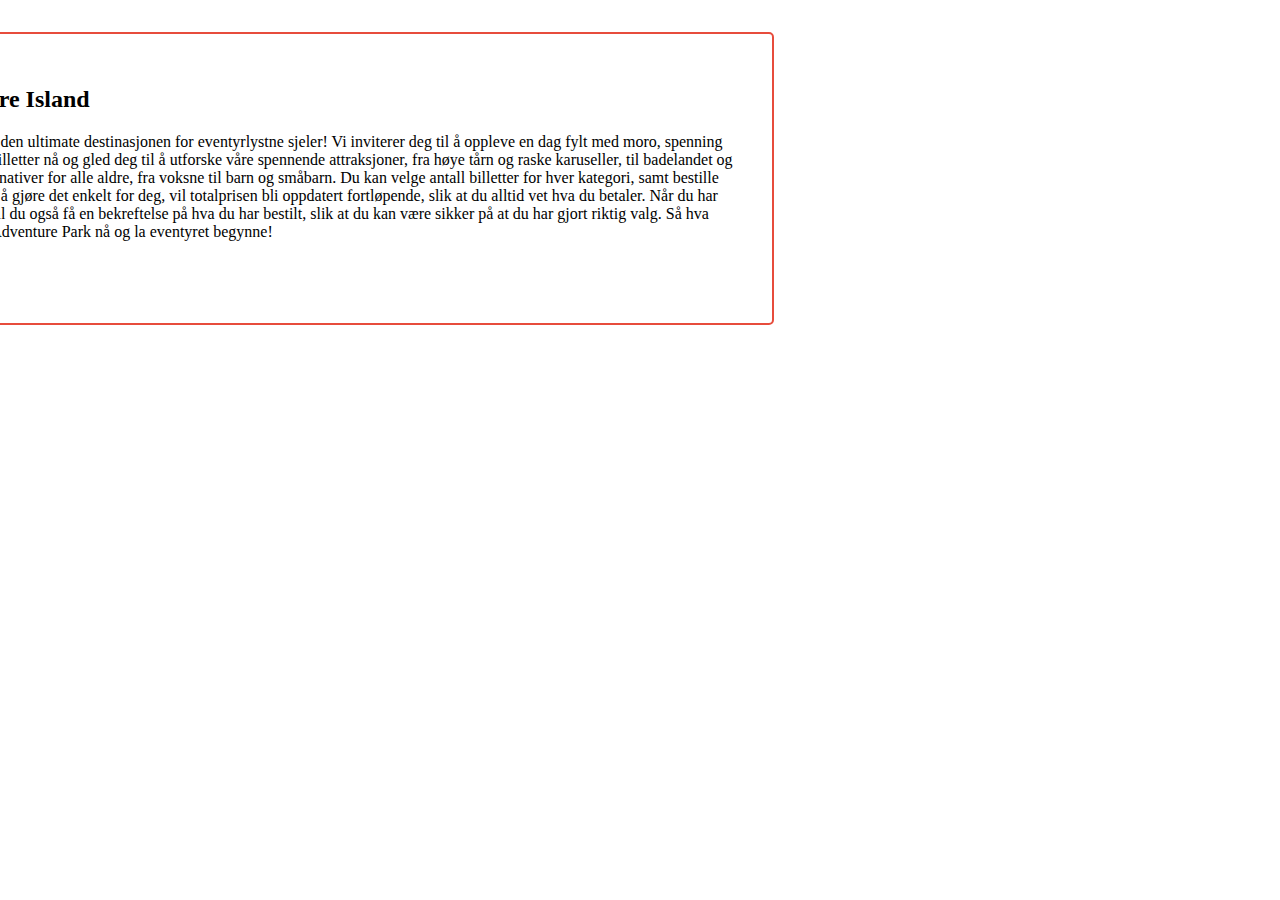
<file: index.html>
<!DOCTYPE html>
<html lang="en">
<head>
    <meta charset="UTF-8">
    <meta http-equiv="X-UA-Compatible" content="IE=edge">
    <meta name="viewport" content="width=device-width, initial-scale=1.0">
    <link rel="stylesheet" href="main.css">
    <title>Velkommen til forsiden</title>
</head>
<body>
        <header id="header">
            <a href="index.html" class="logo"></a>
        </header>
        <div id="main">
                <article class="post">
                    <header class="major">
                        <h2 id="info"><a class="op2">Informasjon om Adventure Island<br />
                        </a></h2>
                        <p class="op">Velkommen til Joyland Adventure Park, den ultimate destinasjonen for eventyrlystne sjeler! Vi inviterer deg til å oppleve en dag fylt med moro, spenning og minner som varer evig.
                            Bestill dine billetter nå og gled deg til å utforske våre spennende attraksjoner, fra høye tårn og raske karuseller, til badelandet og de søte overraskelsesposene. Vi har alternativer for alle aldre, fra voksne til barn og småbarn. Du kan velge antall billetter for hver kategori, samt bestille barnevogn og tilgang til badelandet.
                            For å gjøre det enkelt for deg, vil totalprisen bli oppdatert fortløpende, slik at du alltid vet hva du betaler. Når du har gjort dine valg og trykket på "Bestill", vil du også få en bekreftelse på hva du har bestilt, slik at du kan være sikker på at du har gjort riktig valg.
                            Så hva venter du på? Kjøp billetter til Joyland Adventure Park nå og la eventyret begynne!</p>
                    </header>
                    <ul class="actions special">
                        <li><a href="Menyen.html" class="meny">Videre til Menysiden</a></li>
                    </ul>
                </article>
        </div>
</body>
</html>
</file>
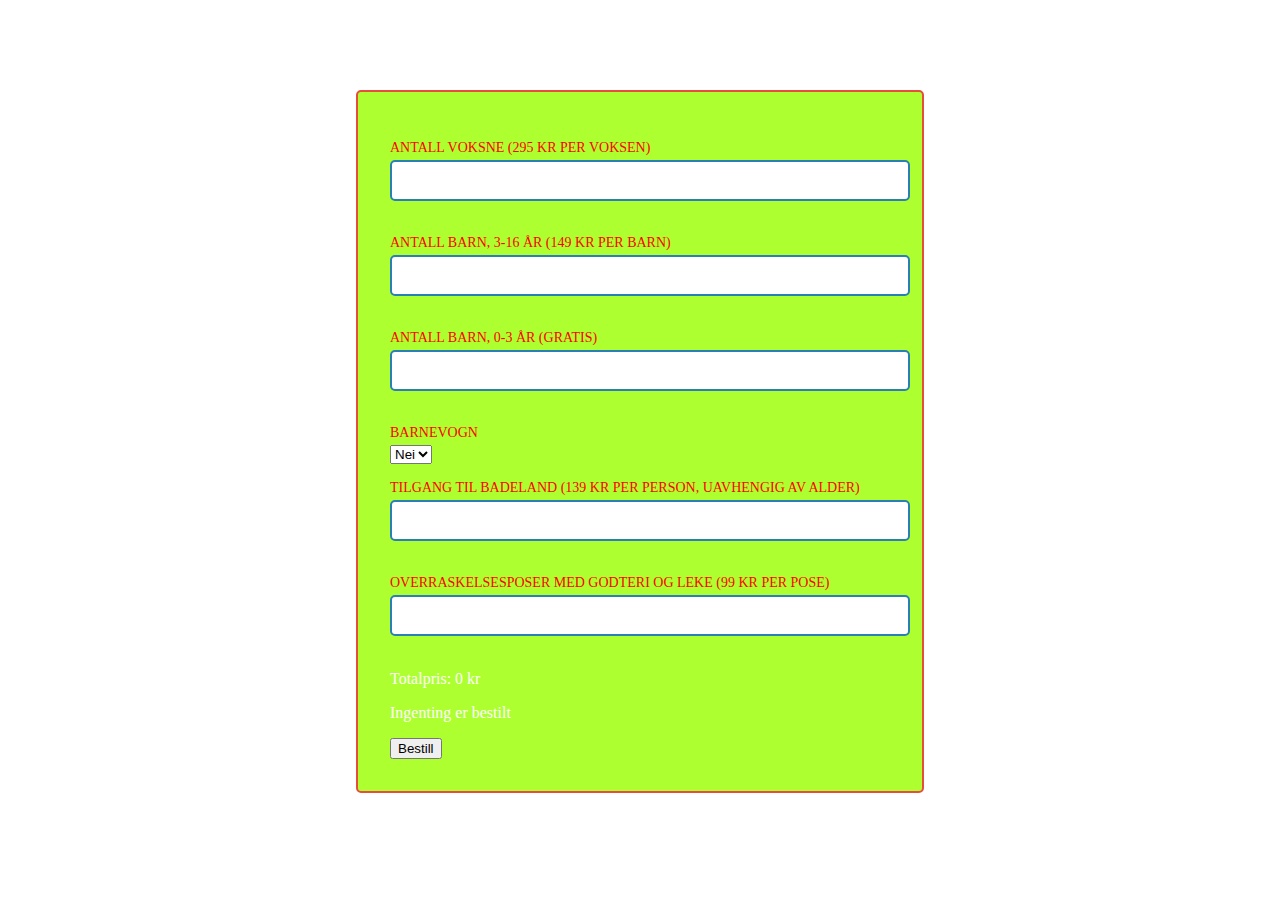
<file: Bestilling.html>
<!DOCTYPE html>
<html lang="en">
<head>
    <meta charset="UTF-8">
    <meta http-equiv="X-UA-Compatible" content="IE=edge">
    <meta name="viewport" content="width=device-width, initial-scale=1.0">
    <link rel="stylesheet" href="main.css">
    <title>Velkommen til Bestillingssiden</title>
</head>
<body>
    <div id="main">
        <h1 id="best"><a href="">Bestill din dag med moro og spenning</a></h1>
        <form class="bestilling">
            <label for="adult">Antall voksne (295 kr per voksen)</label>
            <input type="number" id="adult" name="adult" min="0">
            <br>
            <label for="child">Antall barn, 3-16 år (149 kr per barn)</label>
            <input type="number" id="child" name="child" min="0">
            <br>
            <label for="infant">Antall barn, 0-3 år (gratis)</label>
            <input type="number" id="infant" name="infant" min="0">
            <br>
            <label for="stroller">Barnevogn</label>
            <select id="stroller" name="stroller">
                <option value="no">Nei</option>
                <option value="yes">Ja</option>
            </select>
            <br>
            <label for="waterpark">Tilgang til badeland (139 kr per person, uavhengig av alder)</label>
            <input type="number" id="waterpark" name="waterpark" min="0">
            <br>
            <label for="surprise">Overraskelsesposer med godteri og leke (99 kr per pose)</label>
            <input type="number" id="surprise" name="surprise" min="0">
            <br>
            <p id="total">Totalpris: 0 kr</p>
            <p id="order">Ingenting er bestilt</p>
            <button id="orderBtn">Bestill</button>
        </form>
        <ul class="actions special">
            <li><a href="index.html" class="button large">Tilbake til Infoen</a></li>
        </ul>
        <script>
            const form = document.querySelector('form');

            function calculateTotal(e) {
                e.preventDefault();
                const adult = form.adult.value;
                const child = form.child.value;
                const infant = form.infant.value;
                const stroller = form.stroller.value;
                const waterpark = form.waterpark.value;
                const surprise = form.surprise.value;
                localStorage.adult = form.adult.value
                localStorage.child = form.child.value
                localStorage.infant = form.infant.value
                localStorage.stroller = form.stroller.value
                localStorage.waterpark = form.waterpark.value
                localStorage.surprise = form.surprise.value 
                let total = (adult * 295) + (child * 149) + (waterpark * 139) + (surprise * 99);
                let order = `Bestilt for ${adult} voksne, ${child} barn og ${infant} småbarn. Barnevogn bestilt: ${stroller === 'yes' ? 'Ja' : 'Nei'}. Tilgang til badeland bestilt for ${waterpark} personer. ${surprise} overraskelsesposer bestilt.`;
                const totalEl = document.querySelector('#total');
                totalEl.innerHTML = `Totalpris: ${total} kr`;
                const orderEl = document.querySelector('#order');
                orderEl.innerHTML = order;
                window.location.href = "Redirect.html"
            }
            const orderBtn = document.querySelector('#orderBtn');
            orderBtn.addEventListener('click', calculateTotal);
        </script>
</body>
</html>
</file>
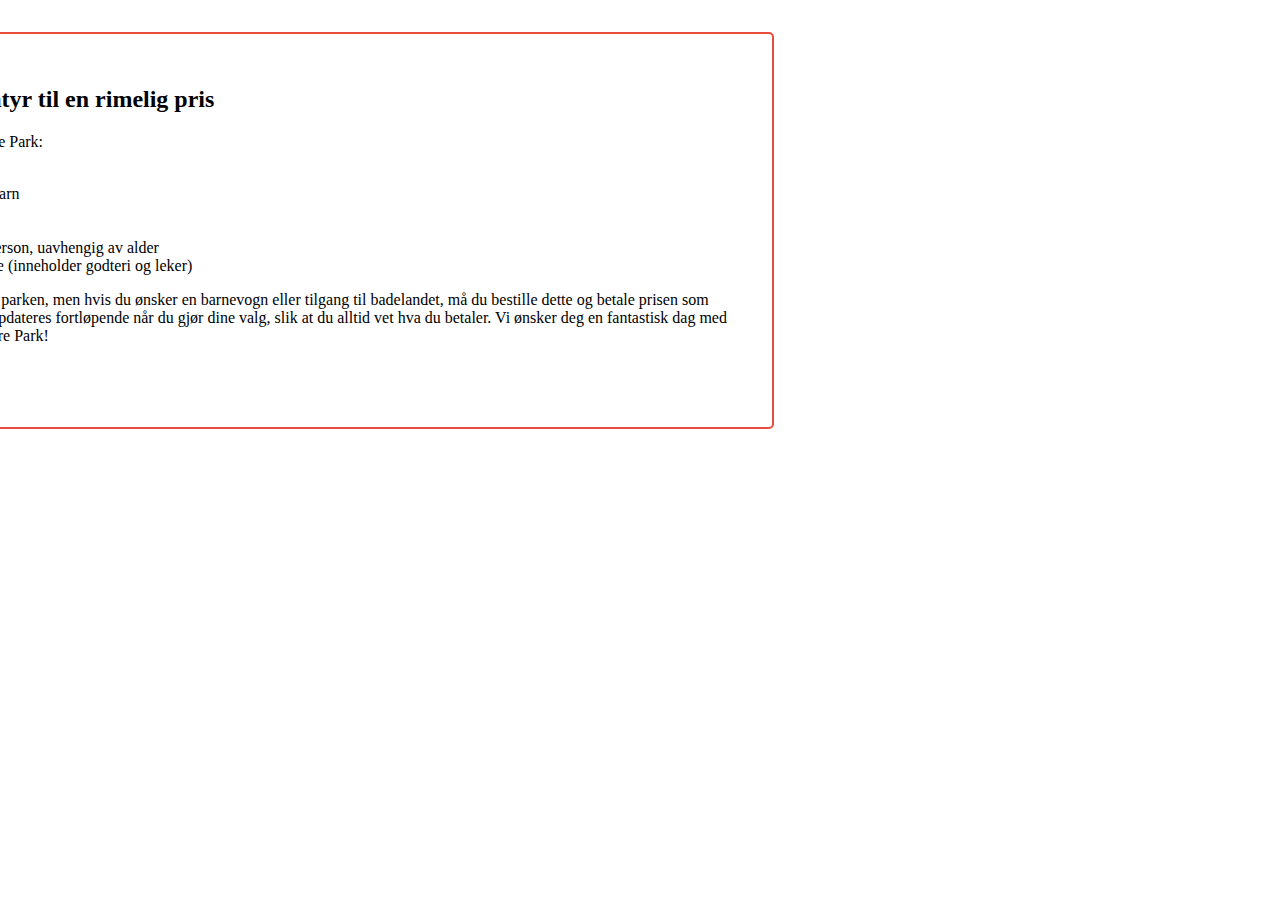
<file: Menyen.html>
<!DOCTYPE html>
<html lang="en">
<head>
    <meta charset="UTF-8">
    <meta http-equiv="X-UA-Compatible" content="IE=edge">
    <meta name="viewport" content="width=device-width, initial-scale=1.0">
    <link rel="stylesheet" href="main.css">
    <title>Velkommen til Menysiden</title>
</head>
<body>
    <div id="main">
        <article class="post featured">
            <header class="major">
                <h2 id="pris"><a class="pris00">Gled deg til moro og eventyr til en rimelig pris<br />
                </a></h2>
                <p class="pris0">Prisene for billetter til Joyland Adventure Park:
                    <ul>
                        <li class="pris">Antall voksne: 295 kr per voksen</li>
                        <li class="pris2">Antall barn (3-16 år): 149 kr per barn</li>
                        <li class="pris3">Antall barn (0-3 år): Gratis</li>
                        <li class="pris4">Barnevogn: Ja eller Nei (gratis)</li>
                        <li class="pris5">Tilgang til badeland: 139 kr per person, uavhengig av alder</li>
                        <li class="pris6">Overraskelsesposer: 99 kr per pose (inneholder godteri og leker)</li>
                    </ul>							  
                    Småbarn under 3 år har gratis adgang til parken, men hvis du ønsker en barnevogn eller tilgang til badelandet, må du bestille dette og betale prisen som nevnt ovenfor. Husk at totalprisen vil oppdateres fortløpende når du gjør dine valg, slik at du alltid vet hva du betaler. Vi ønsker deg en fantastisk dag med mye moro og eventyr i Joyland Adventure Park!</p>
            </header>
            <ul class="actions special">
                <li class="meny"><a href="Bestilling.html" class="meny">Videre til Bestilling</a></li>
            </ul>
        </article>
</div>
</body>
</html>
</file>
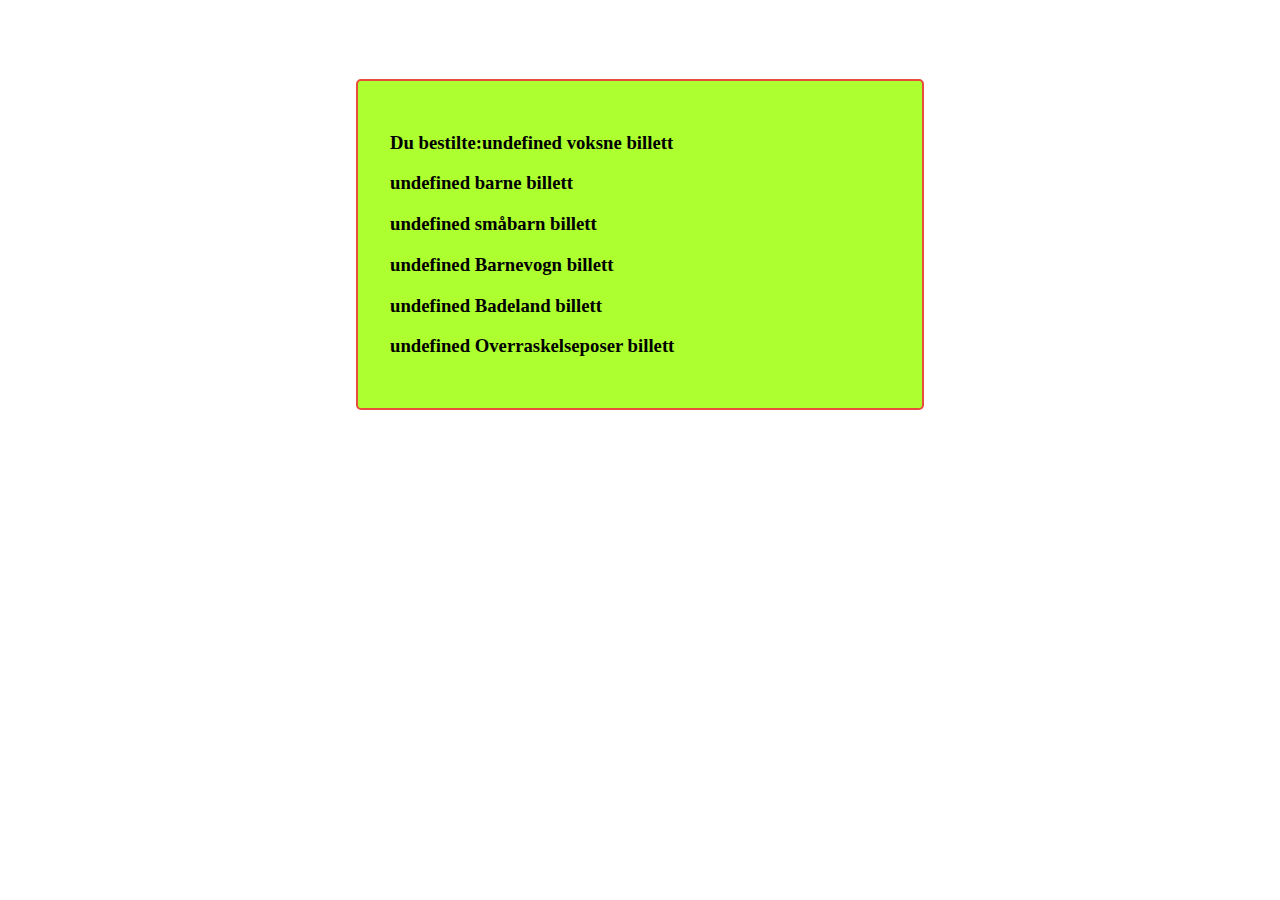
<file: Redirect.html>
<!DOCTYPE html>
<html lang="en">
<head>
    <meta charset="UTF-8">
    <meta http-equiv="X-UA-Compatible" content="IE=edge">
    <meta name="viewport" content="width=device-width, initial-scale=1.0">
    <link rel="stylesheet" href="main.css">
    <title>Velkommen til Betalingssiden</title>
</head>
<body>
    <div id="main">
            <header class="major">
                <!-- Skriver inn i HTML-filen: Her er din bestilling -->
                <h2 id="info"><a id="redir">Her er din bestilling:<br />
                    </a></h2>
                    <!-- Viser til bestilling -->
                <form class="bestilling">
                <h3 id="adult"></h3>
                <h3 id="child"></h3>
                <h3 id="infant"></h3>
                <h3 id="stroller"></h3>
                <h3 id="waterpark"></h3>
                <h3 id="surprise"></h3>
                </form>
            </header>
            <ul class="actions special">
                <!-- Legger til en knapp som kan omdirigere tilbake til forsiden -->
                <li><a href="index.html" class="button large">Tilbake til forsiden</a></li>
            </ul>
    </div>
    <style>
        /* CSS stil for #fjern */
        #fjern{
            position: relative;
            bottom: 445px;
            left: 500px;
        }

    </style>
    <script>
        /* Definerer ulike typer variabler */
        let voksneEl = document.getElementById("adult")
        let childEl = document.getElementById("child")
        let infantEl = document.getElementById("infant")
        let strollerEl = document.getElementById("stroller")
        let waterparkEl = document.getElementById("waterpark")
        let surpriseEl = document.getElementById("surprise")
        /* Skriver bestillingen inn i nettsiden */
        voksneEl.innerHTML = " Du bestilte:" + localStorage.adult + " voksne billett"
        childEl.innerHTML = localStorage.child + " barne billett"
        infantEl.innerHTML = localStorage.infant + " småbarn billett"
        strollerEl.innerHTML = localStorage.stroller + " Barnevogn billett"
        waterparkEl.innerHTML = localStorage.waterpark + " Badeland billett"
        surpriseEl.innerHTML = localStorage.surprise + " Overraskelseposer billett"
        /* Definerer en funksjon og lager en lytter som kjører en funksjon når knappen trykkes på */
        const fjern = document.getElementById('fjern');
            fjern.addEventListener('click', fjernbestilling);
        
            function fjernbestilling() {
                    localStorage.clear();
                }
    </script>
</body>
</html>
</file>
<file: main.css>
body{
    background-image: url(https://image.api.playstation.com/cdn/EP4979/CUSA12252_00/IRYkuY6KWd2Gt1frvo2F3SkRHaUNaw0o.jpg);
}
h1{
    color: white;
}
h2{
    color: white;
}
p{
    color: white;
}
a{
    color: white;
}
li{
    color: white;
}
label{
    color: rgb(255, 0, 0);
}

.bestilling{
    background-color: greenyellow;
    max-width:500px;
    margin:2rem auto;
    border:2px solid #E74C3C;
    padding:2rem;
    border-radius:5px;
}
label{
    display:block;
    padding:1rem 0 .25rem;
    text-transform:uppercase;
    font-size:14px;
  }
  input, textarea{
    display:block;
    width:100%;
    border:2px solid #2980B9;
    padding:.5rem;
    font-size:18px;
    border-radius:5px;
  }
#intro{
    position: relative;
    right:400px;
    background-color: black;
    max-width:1000px;
    margin:2rem auto;
    border:2px solid #E74C3C;
    padding:2rem;
    border-radius:5px;
}
.post{
    position: relative;
    right: 400px;
    background-color: white;
    max-width:1000px;
    margin:2rem auto;
    border:2px solid #E74C3C;
    padding:2rem;
    border-radius:5px;
}
.op{
    color: black;
}
.op2{
    color: black;
}
.meny{
    color: black;
}
.pris00{
    color: black;
}
.pris0{
    color: black;
}
.pris{
    color: black;
}
.pris2{
    color: black;
}
.pris3{
    color: black;
}
.pris4{
    color: black;
}
.pris5{
    color: black;
}
.pris6{
    color: black;
}
#redir{
    position: relative;
    left: 850px;
}
</file>
